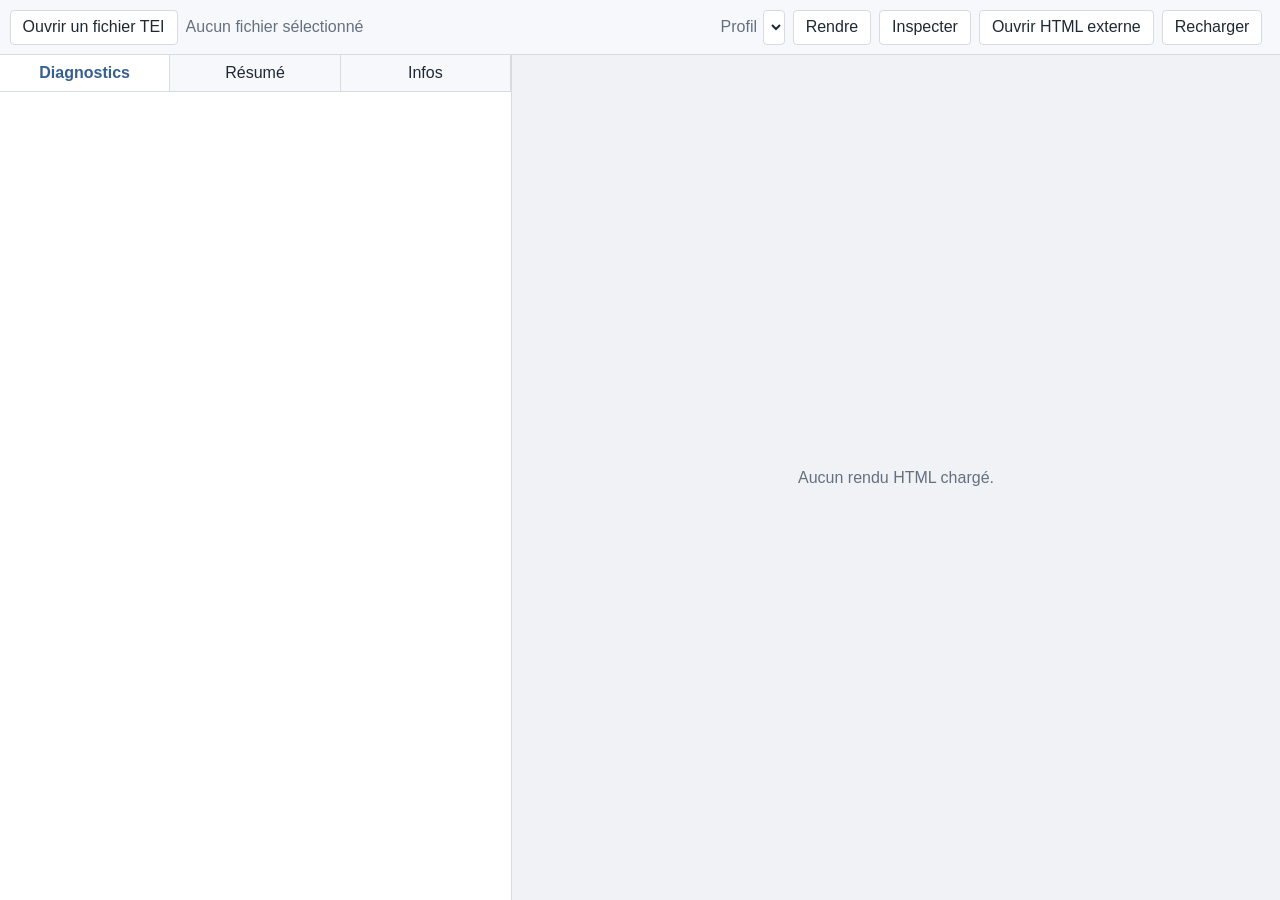
<file: tei_reader/ui/assets/index.html>
<!doctype html>
<html lang="fr">
<head>
  <meta charset="utf-8">
  <meta name="viewport" content="width=device-width, initial-scale=1">
  <title>TEI Reader</title>
  <link rel="stylesheet" href="app.css">
</head>
<body>
  <header class="toolbar">
    <button id="open-file" type="button">Ouvrir un fichier TEI</button>
    <div id="current-file" class="current-file">Aucun fichier sélectionné</div>
    <label class="profile-control">
      <span>Profil</span>
      <select id="profile"></select>
    </label>
    <button id="render" type="button">Rendre</button>
    <button id="inspect" type="button">Inspecter</button>
    <button id="open-external" type="button">Ouvrir HTML externe</button>
    <button id="reload" type="button">Recharger</button>
  </header>

  <main class="layout">
    <aside class="side-panel">
      <nav class="tabs" aria-label="Panneau d'information">
        <button class="tab active" data-tab="diagnostics" type="button">Diagnostics</button>
        <button class="tab" data-tab="summary" type="button">Résumé</button>
        <button class="tab" data-tab="info" type="button">Infos</button>
      </nav>
      <section id="diagnostics-panel" class="panel active"></section>
      <section id="summary-panel" class="panel"></section>
      <section id="info-panel" class="panel"></section>
    </aside>

    <section class="reader-panel">
      <iframe id="preview" title="Aperçu HTML TEI"></iframe>
      <div id="empty-preview" class="empty-preview">Aucun rendu HTML chargé.</div>
    </section>
  </main>

  <script src="app.js"></script>
</body>
</html>
</file>
<file: tei_reader/ui/assets/app.css>
:root {
  color-scheme: light;
  --border: #d7dbe2;
  --muted: #657080;
  --panel: #f6f8fb;
  --text: #1f2933;
  --accent: #365f91;
  --danger: #a33b3b;
  --warn: #9a6a16;
}

* { box-sizing: border-box; }

body {
  margin: 0;
  min-height: 100vh;
  font-family: "Segoe UI", Arial, sans-serif;
  color: var(--text);
  background: #ffffff;
}

.toolbar {
  display: grid;
  grid-template-columns: auto minmax(12rem, 1fr) auto auto auto auto auto auto;
  gap: 0.5rem;
  align-items: center;
  padding: 0.6rem;
  border-bottom: 1px solid var(--border);
  background: var(--panel);
}

button,
select {
  min-height: 2.2rem;
  border: 1px solid var(--border);
  border-radius: 4px;
  background: #fff;
  color: var(--text);
  font: inherit;
}

button {
  padding: 0 0.75rem;
  cursor: pointer;
}

button:hover { border-color: var(--accent); }

.current-file {
  overflow: hidden;
  text-overflow: ellipsis;
  white-space: nowrap;
  color: var(--muted);
}

.profile-control {
  display: flex;
  gap: 0.35rem;
  align-items: center;
  color: var(--muted);
}

.layout {
  display: grid;
  grid-template-columns: minmax(20rem, 32rem) minmax(0, 1fr);
  height: calc(100vh - 3.45rem);
}

.side-panel {
  min-width: 0;
  border-right: 1px solid var(--border);
  background: #fff;
  overflow: hidden;
}

.tabs {
  display: grid;
  grid-template-columns: repeat(3, 1fr);
  border-bottom: 1px solid var(--border);
}

.tab {
  border: 0;
  border-right: 1px solid var(--border);
  border-radius: 0;
  background: var(--panel);
}

.tab.active {
  background: #fff;
  color: var(--accent);
  font-weight: 600;
}

.panel {
  display: none;
  height: calc(100vh - 6.1rem);
  overflow: auto;
  padding: 0.8rem;
}

.panel.active { display: block; }

.reader-panel {
  position: relative;
  min-width: 0;
  background: #f0f2f5;
}

#preview {
  display: none;
  width: 100%;
  height: 100%;
  border: 0;
  background: #fff;
}

#preview.active { display: block; }

.empty-preview {
  position: absolute;
  inset: 0;
  display: grid;
  place-items: center;
  color: var(--muted);
}

.empty-preview.hidden { display: none; }

.diagnostic {
  border: 1px solid var(--border);
  border-left-width: 4px;
  border-radius: 4px;
  padding: 0.65rem;
  margin-bottom: 0.6rem;
  background: #fff;
}

.diagnostic.error { border-left-color: var(--danger); }
.diagnostic.warning { border-left-color: var(--warn); }
.diagnostic.info { border-left-color: var(--accent); }

.diagnostic-head {
  display: flex;
  gap: 0.5rem;
  align-items: baseline;
  margin-bottom: 0.35rem;
}

.level {
  font-size: 0.75rem;
  font-weight: 700;
  text-transform: uppercase;
}

.code {
  font-family: Consolas, monospace;
  color: var(--muted);
}

pre {
  overflow: auto;
  white-space: pre-wrap;
  word-break: break-word;
  padding: 0.6rem;
  background: var(--panel);
  border: 1px solid var(--border);
  border-radius: 4px;
}

.summary-grid {
  display: grid;
  grid-template-columns: 1fr auto;
  gap: 0.4rem 0.8rem;
}

.summary-grid dt { color: var(--muted); }
.summary-grid dd { margin: 0; text-align: right; }

.list {
  margin: 0.4rem 0 1rem;
  padding-left: 1.2rem;
}

@media (max-width: 900px) {
  .toolbar {
    grid-template-columns: 1fr 1fr;
  }

  .current-file,
  .profile-control {
    grid-column: 1 / -1;
  }

  .layout {
    grid-template-columns: 1fr;
    grid-template-rows: 18rem minmax(0, 1fr);
  }

  .side-panel {
    border-right: 0;
    border-bottom: 1px solid var(--border);
  }
}
</file>
